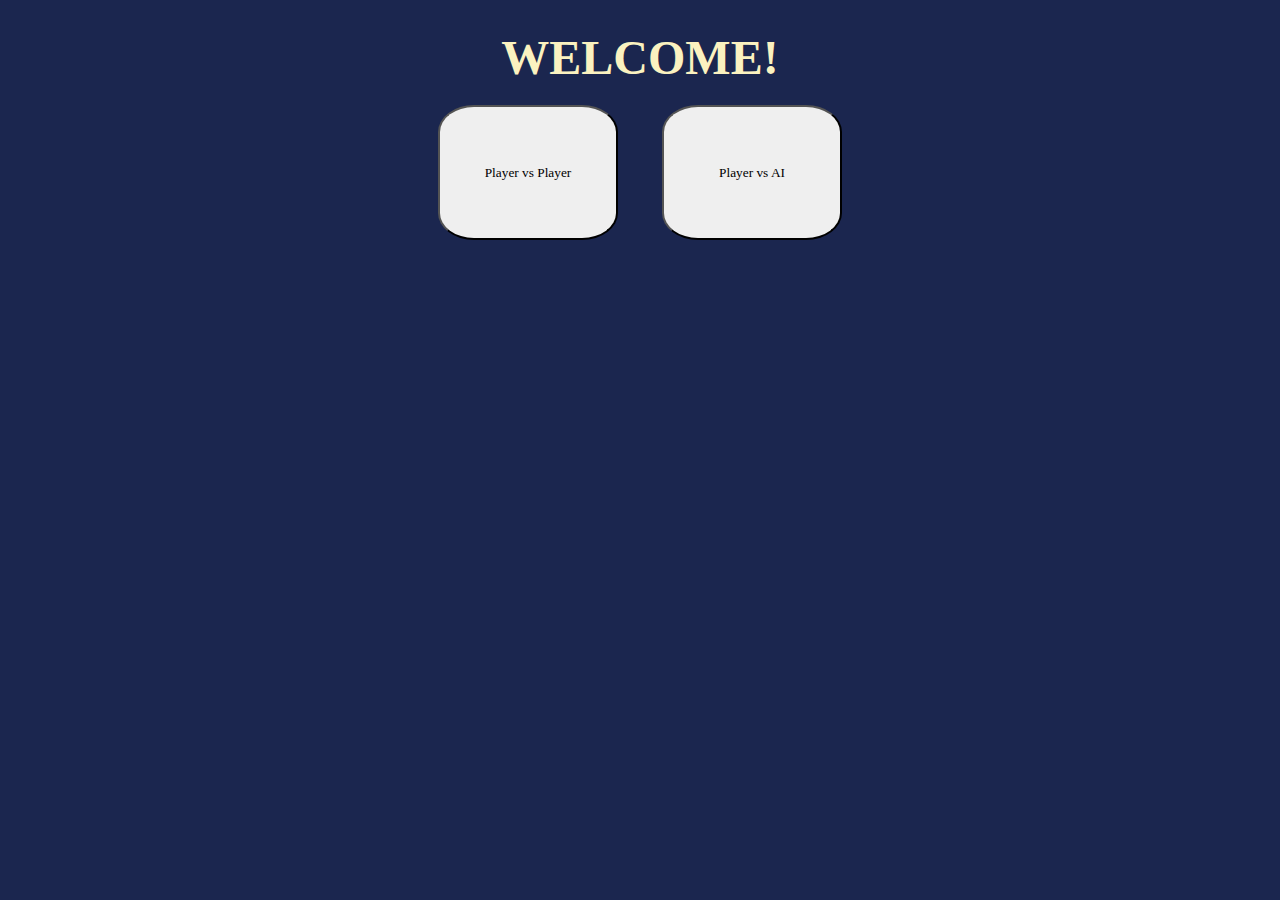
<file: index.html>
<!DOCTYPE html>
<html lang="en">
<head>
    <meta charset="UTF-8">
    <meta name="viewport" content="width=device-width, initial-scale=1.0">
    <title>Document</title>
    <link
    rel="stylesheet"
    href="./tic tac toe.css"/>
</head>
<div class="msg-container hide">
    <p id="msg">WINNER</p>
    <button id="newbtn">PLAY AGAIN!</button>

</div>
<body>
    <h1 id="heading">WELCOME!</h1>
    <div id="mode-selection" class="mode-selection">
        <button id="player-vs-player">Player vs Player</button>
        <button id="player-vs-ai">Player vs AI</button>
    </div>
    <div class="container hide">
        <div class="game">
            <button class="box"></button>
            <button class="box"></button>
            <button class="box"></button>
            <button class="box"></button>
            <button class="box"></button>
            <button class="box"></button>
            <button class="box"></button>
            <button class="box"></button>
            <button class="box"></button>
        </div>
    </div>
     <div class="reset-container hide">
        <button id="reset-btn">RESET</button>
    </div>
    <script src="tic tac toe.js"></script>
    
</body>

</html>
</file>
<file: tic tac toe.css>
* {
    margin: 0;
    padding: 0;
  }
 h1{

    margin-top: 30px;
    
    font-size: 3rem;
    color: #FBF2C0;
 }

  
  body {
    background-color:#1B264F;
    text-align: center;
  }
  
  .container {
    height: 70vh;
    display: flex;
  
    justify-content: center;
    align-items: center;
  }
  
  .game {
    height: 60vmin;
    width: 60vmin;
    display: flex;
    flex-wrap: wrap;
    justify-content: center;
    align-items: center;
    gap: 1.5vmin;
  }
  
  .box {
    height: 18vmin;
    width: 18vmin;
    border-radius: 1rem;
    border: none;
    box-shadow: 0 0 1rem rgba(0, 0, 0, 0.3);
    font-size: 8vmin;
    color: #FBF2C0;
    background-color: #3E92CC;
  }
  #reset-btn{
    height: 15vmin;
    width: 15vmin;
    border-radius: 50%;
    margin: 20px;
    font-family:Fantasy	;

}
.msg-container{
  height: 70vmin ;
  display: flex;
  justify-content: center;
  align-items: center;
  flex-direction: column;
  gap: 4rem;
}
#msg{
  font-size: 5rem;
  color: #FBF2C0;
  
}
#newbtn{
  height: 15vmin;
  width: 15vmin;
  border-radius: 50%;
  margin: 20px;
  font-family:Fantasy	;}


  .hide{
    display: none;
  }
  #player-vs-player, #player-vs-ai {
    height: 15vmin;
    width: 20vmin;
    border-radius: 20%;
    margin: 20px;
    font-family: Fantasy;
}
</file>
